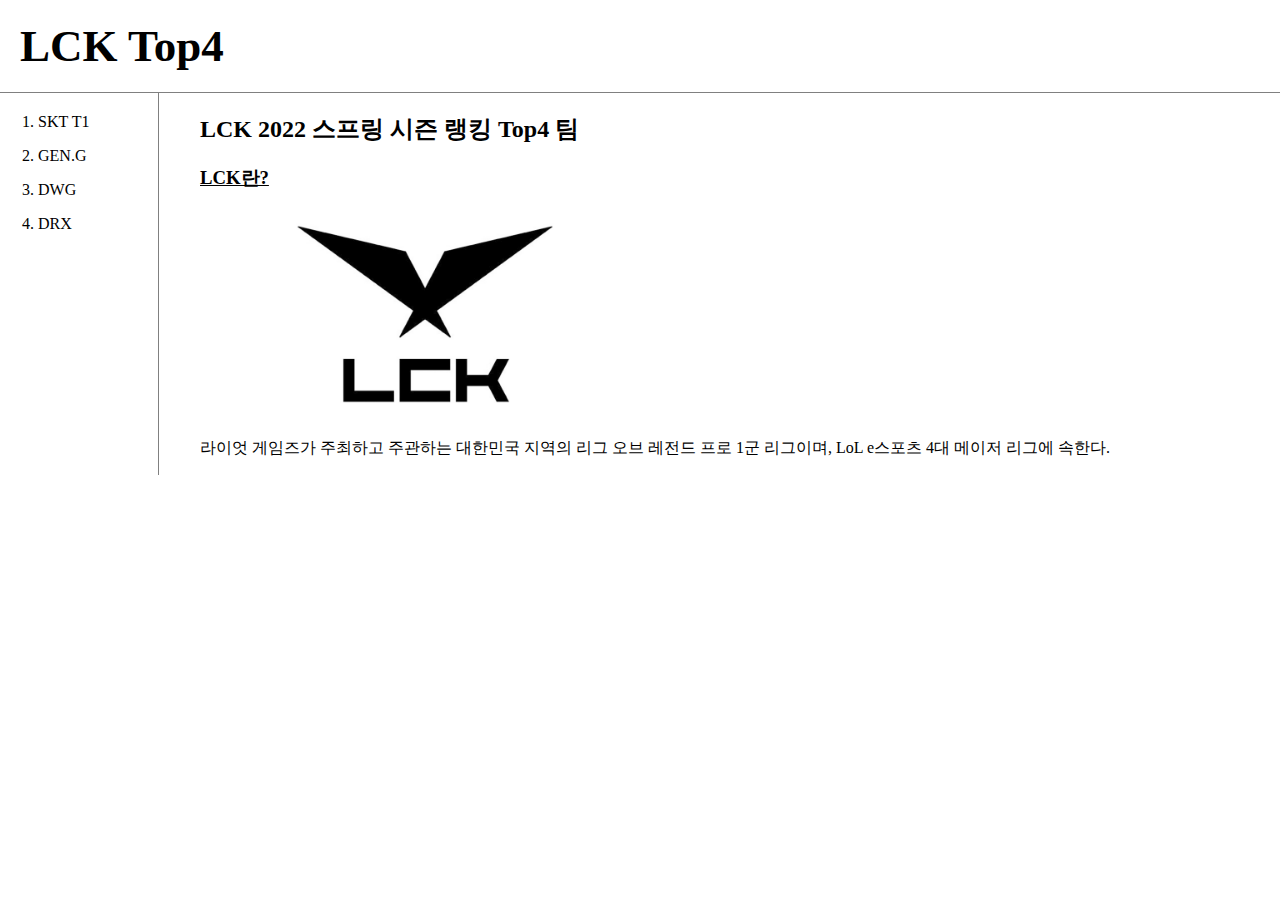
<file: index.html>
<!DOCTYPE html>
<html>
  <head>
    <meta charset="utf-8">
    <title>LOL - html</title>
    <link rel="stylesheet" href="style.css">
  </head>
  <body>
<h1><a href="index.html">LCK Top4</a></h1>
<div id="Team_List">
  <ol>
  <li><a href="t1.html">SKT T1</a></li>
  <p><li><a href="geng.html">GEN.G</a></li>
  </p><p><li><a href="dwg.html">DWG</a></li>
  </p><p><li><a href="drx.html">DRX</a></li>
  </p></ol>
  <div id="Main_description">
<h2>LCK 2022 스프링 시즌 랭킹 Top4 팀</h2>
<a href="https://namu.wiki/w/League%20of%20Legends%20Champions%20Korea" target="_blank" type="html5"><u><h3>LCK란?</h3></u></a>
<img src="LCK.jpg" width="450">
<p>
라이엇 게임즈가 주최하고 주관하는 대한민국 지역의 리그 오브 레전드 프로 1군 리그이며, LoL e스포츠 4대 메이저 리그에 속한다.
</p>  </div>
</div>
  </body>
</html>
</file>
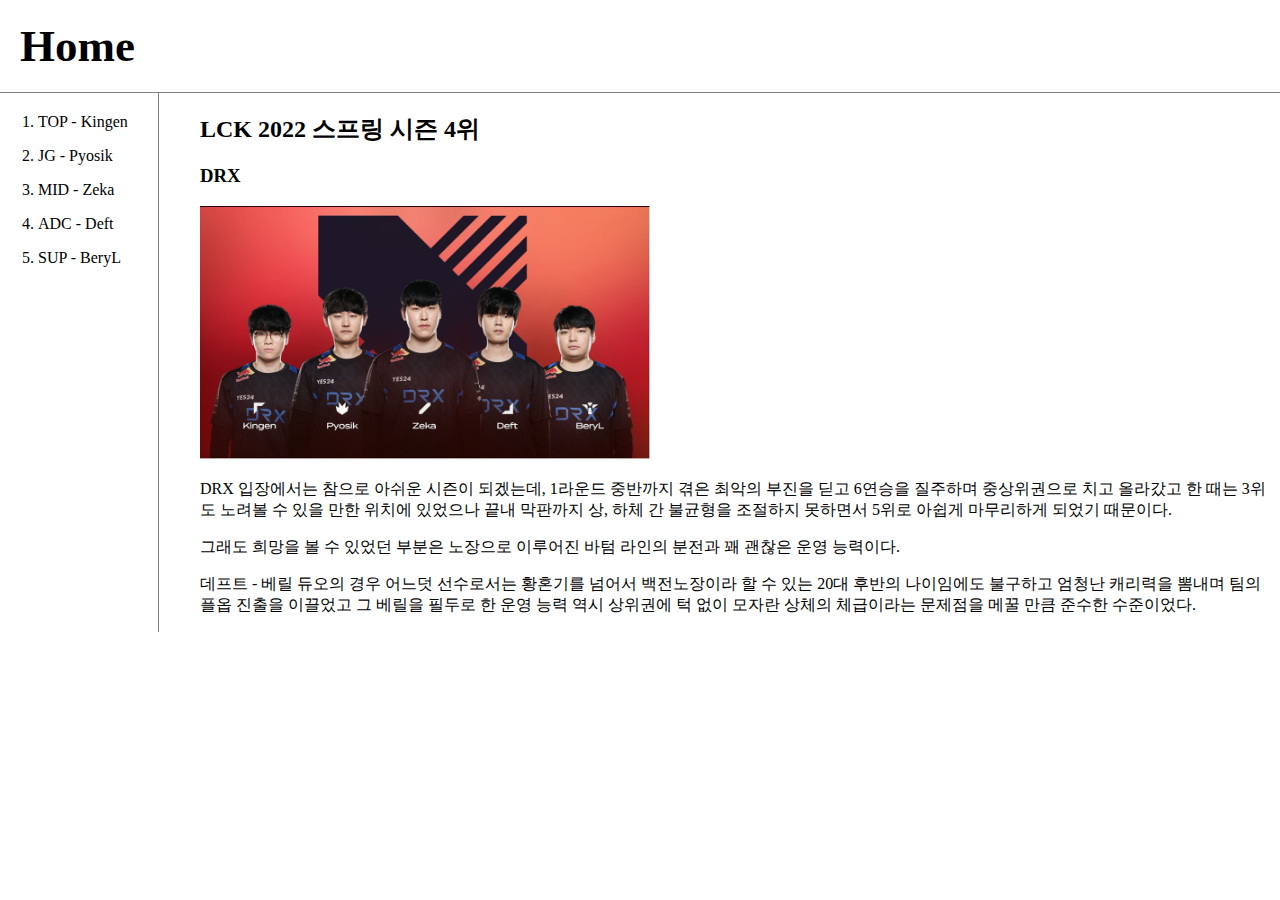
<file: drx.html>
<!DOCTYPE html>
<html>
  <head>
    <meta charset="utf-8">
    <title>LOL - html</title>
        <link rel="stylesheet" href="drxstyle.css">
  </head>
  <body>
<h1><a href="index.html">Home</a></h1>
<div id="Team_List">
  <ol>
    <li><a href="https://namu.wiki/w/%ED%99%A9%EC%84%B1%ED%9B%88" target="_blank" title="html5 speicification">TOP - Kingen</a></li>
    <p><li><a href="https://namu.wiki/w/%ED%99%8D%EC%B0%BD%ED%98%84" target="_blank" title="html5 speicification">JG - Pyosik</a></li>
    </p><p><li><a href="https://namu.wiki/w/%EA%B9%80%EA%B1%B4%EC%9A%B0(%ED%94%84%EB%A1%9C%EA%B2%8C%EC%9D%B4%EB%A8%B8)" target="_blank" title="html5 speicification">MID - Zeka</a></li>
    </p><p><li><a href="https://namu.wiki/w/%EA%B9%80%ED%98%81%EA%B7%9C" target="_blank" title="html5 speicification">ADC - Deft</a></li>
    </p><p><li><a href="https://namu.wiki/w/%EC%A1%B0%EA%B1%B4%ED%9D%AC" target="_blank" title="html5 speicification">SUP - BeryL</a></li>
  </p></ol>
  <div id="Main_description">
<h2>LCK 2022 스프링 시즌 4위</h2>
<h3>DRX</h3>
<img src="drx.png" width="450">
<p>DRX 입장에서는 참으로 아쉬운 시즌이 되겠는데, 1라운드 중반까지 겪은 최악의 부진을 딛고 6연승을 질주하며 중상위권으로 치고 올라갔고 한 때는 3위도 노려볼 수 있을 만한 위치에 있었으나 끝내 막판까지 상, 하체 간 불균형을 조절하지 못하면서 5위로 아쉽게 마무리하게 되었기 때문이다.</p>
<p>그래도 희망을 볼 수 있었던 부분은 노장으로 이루어진 바텀 라인의 분전과 꽤 괜찮은 운영 능력이다.</p> <p>데프트 - 베릴 듀오의 경우 어느덧 선수로서는 황혼기를 넘어서 백전노장이라 할 수 있는 20대 후반의 나이임에도 불구하고 엄청난 캐리력을 뽐내며 팀의 플옵 진출을 이끌었고 그 베릴을 필두로 한 운영 능력 역시 상위권에 턱 없이 모자란 상체의 체급이라는 문제점을 메꿀 만큼 준수한 수준이었다.
</p>  </div>
</div>
  </body>
</html>
</file>
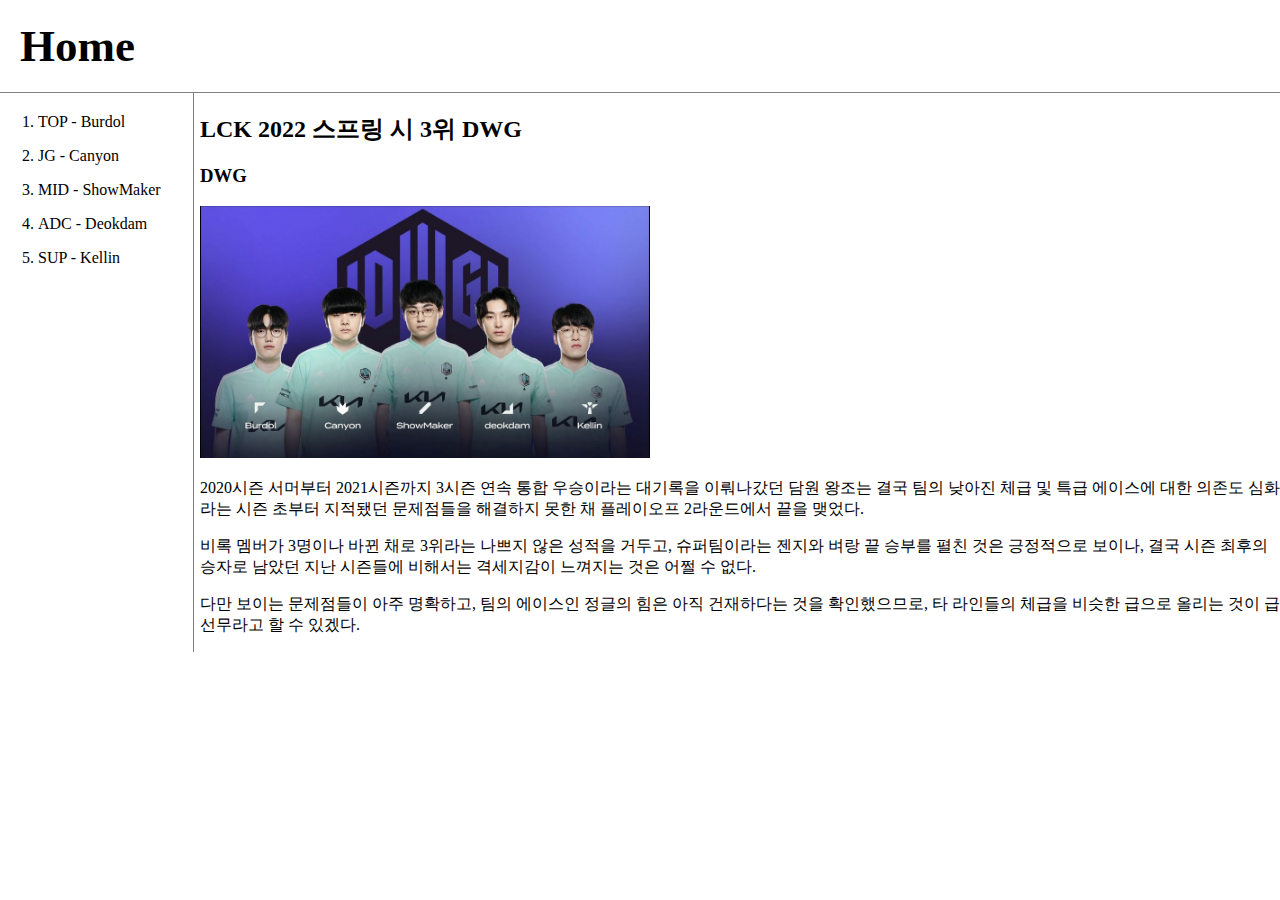
<file: dwg.html>
<!DOCTYPE html>
<html>
  <head>
    <meta charset="utf-8">
    <title>LOL - html</title>
        <link rel="stylesheet" href="dwgstyle.css">
  </head>
  <body>
<h1><a href="index.html">Home</a></h1>
<div id="Team_List">
  <ol>
    <li><a href="https://namu.wiki/w/%EB%85%B8%ED%83%9C%EC%9C%A4" target="_blank" title="html5 speicification">TOP - Burdol</a></li>
    <p><li><a href="https://namu.wiki/w/%EA%B9%80%EA%B1%B4%EB%B6%80" target="_blank" title="html5 speicification">JG - Canyon</a></li>
    </p><p><li><a href="https://namu.wiki/w/%ED%97%88%EC%88%98(%ED%94%84%EB%A1%9C%EA%B2%8C%EC%9D%B4%EB%A8%B8)" target="_blank" title="html5 speicification">MID - ShowMaker</a></li>
    </p><p><li><a href="https://namu.wiki/w/%EC%84%9C%EB%8C%80%EA%B8%B8" target="_blank" title="html5 speicification">ADC - Deokdam</a></li>
    </p><p><li><a href="https://namu.wiki/w/%EA%B9%80%ED%98%95%EA%B7%9C(%ED%94%84%EB%A1%9C%EA%B2%8C%EC%9D%B4%EB%A8%B8)" target="_blank" title="html5 speicification">SUP - Kellin</a></li>
    </p></ol>
  <div id="Main_description">
<h2>LCK 2022 스프링 시 3위 DWG</h2>
<h3>DWG</h3>
<img src="DWG.jpg" width="450">
<p>
2020시즌 서머부터 2021시즌까지 3시즌 연속 통합 우승이라는 대기록을 이뤄나갔던 담원 왕조는 결국 팀의 낮아진 체급 및 특급 에이스에 대한 의존도 심화 라는 시즌 초부터 지적됐던 문제점들을 해결하지 못한 채 플레이오프 2라운드에서 끝을 맺었다.</p><p> 비록 멤버가 3명이나 바뀐 채로 3위라는 나쁘지 않은 성적을 거두고, 슈퍼팀이라는 젠지와 벼랑 끝 승부를 펼친 것은 긍정적으로 보이나, 결국 시즌 최후의 승자로 남았던 지난 시즌들에 비해서는 격세지감이 느껴지는 것은 어쩔 수 없다.</p><p> 다만 보이는 문제점들이 아주 명확하고, 팀의 에이스인 정글의 힘은 아직 건재하다는 것을 확인했으므로, 타 라인들의 체급을 비슷한 급으로 올리는 것이 급선무라고 할 수 있겠다.
</p>
  </div>
</div>
  </body>
</html>
</file>
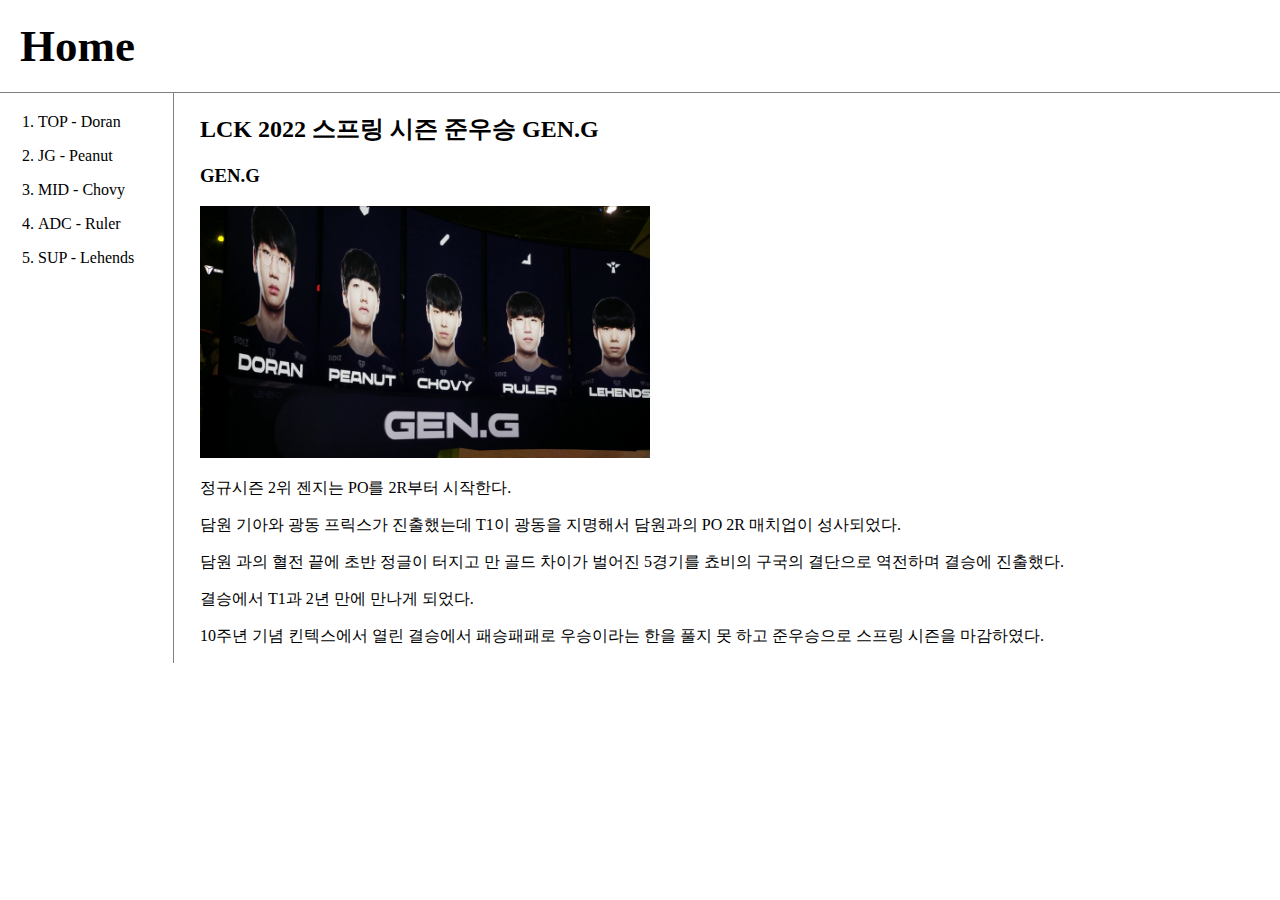
<file: geng.html>
<!DOCTYPE html>
<html>
  <head>
    <meta charset="utf-8">
    <title>LOL - html</title>
        <link rel="stylesheet" href="gengstyle.css">
  </head>
  <body>
<h1><a href="index.html">Home</a></h1>
<div id="Team_List">
  <ol>
  <li><a href="https://namu.wiki/w/%EC%B5%9C%ED%98%84%EC%A4%80(%ED%94%84%EB%A1%9C%EA%B2%8C%EC%9D%B4%EB%A8%B8)" target="_blank" title="html5 speicification">TOP - Doran</a></li>
  <p><li><a href="https://namu.wiki/w/%ED%95%9C%EC%99%95%ED%98%B8" target="_blank" title="html5 speicification">JG - Peanut</a></li>
  </p><p><li><a href="https://namu.wiki/w/%EC%A0%95%EC%A7%80%ED%9B%88(2001)" target="_blank" title="html5 speicification">MID - Chovy</a></li>
  </p><p><li><a href="https://namu.wiki/w/%EB%B0%95%EC%9E%AC%ED%98%81(1998)" target="_blank" title="html5 speicification">ADC - Ruler</a></li>
  </p><p><li><a href="https://namu.wiki/w/%EC%86%90%EC%8B%9C%EC%9A%B0" target="_blank" title="html5 speicification">SUP - Lehends</a></li>
  </p></ol>
  <div id="Main_description">
<h2>LCK 2022 스프링 시즌 준우승 GEN.G</h2>
<h3>GEN.G</h3>
<img src="gg.png" width="450">
<P>정규시즌 2위 젠지는 PO를 2R부터 시작한다.
</p><P>
담원 기아와 광동 프릭스가 진출했는데 T1이 광동을 지명해서 담원과의 PO 2R 매치업이 성사되었다.</p> <P>담원 과의 혈전 끝에 초반 정글이 터지고 만 골드 차이가 벌어진 5경기를 쵸비의 구국의 결단으로 역전하며 결승에 진출했다.
</p><P>결승에서 T1과 2년 만에 만나게 되었다.</p>
<P>10주년 기념 킨텍스에서 열린 결승에서 패승패패로 우승이라는 한을 풀지 못 하고 준우승으로 스프링 시즌을 마감하였다.</p>
  </div>
</div>
  </body>
</html>
</file>
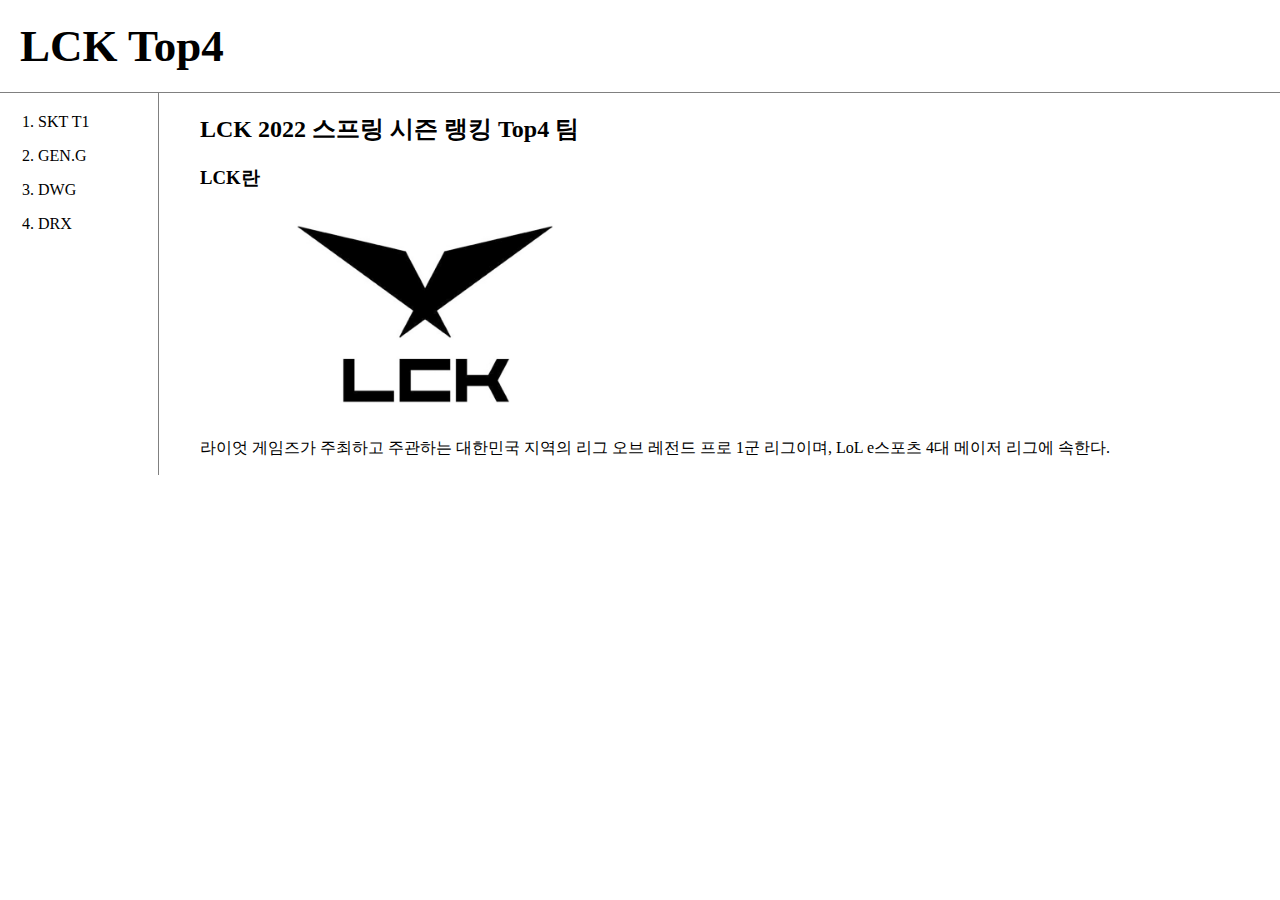
<file: home.html>
<!DOCTYPE html>
<html>
  <head>
    <meta charset="utf-8">
    <title>LOL - html</title>
    <link rel="stylesheet" href="style.css">
  </head>
  <body>
<h1><a href="home.html">LCK Top4</a></h1>
<div id="Team_List">
  <ol>
  <li><a href="t1.html">SKT T1</a></li>
  <p><li><a href="geng.html">GEN.G</a></li>
  </p><p><li><a href="dwg.html">DWG</a></li>
  </p><p><li><a href="drx.html">DRX</a></li>
  </p></ol>
  <div id="Main_description">
<h2>LCK 2022 스프링 시즌 랭킹 Top4 팀</h2>
<h3>LCK란</h3>
<img src="LCK.jpg" width="450">
<p>
라이엇 게임즈가 주최하고 주관하는 대한민국 지역의 리그 오브 레전드 프로 1군 리그이며, LoL e스포츠 4대 메이저 리그에 속한다.
</p>  </div>
</div>
  </body>
</html>
</file>
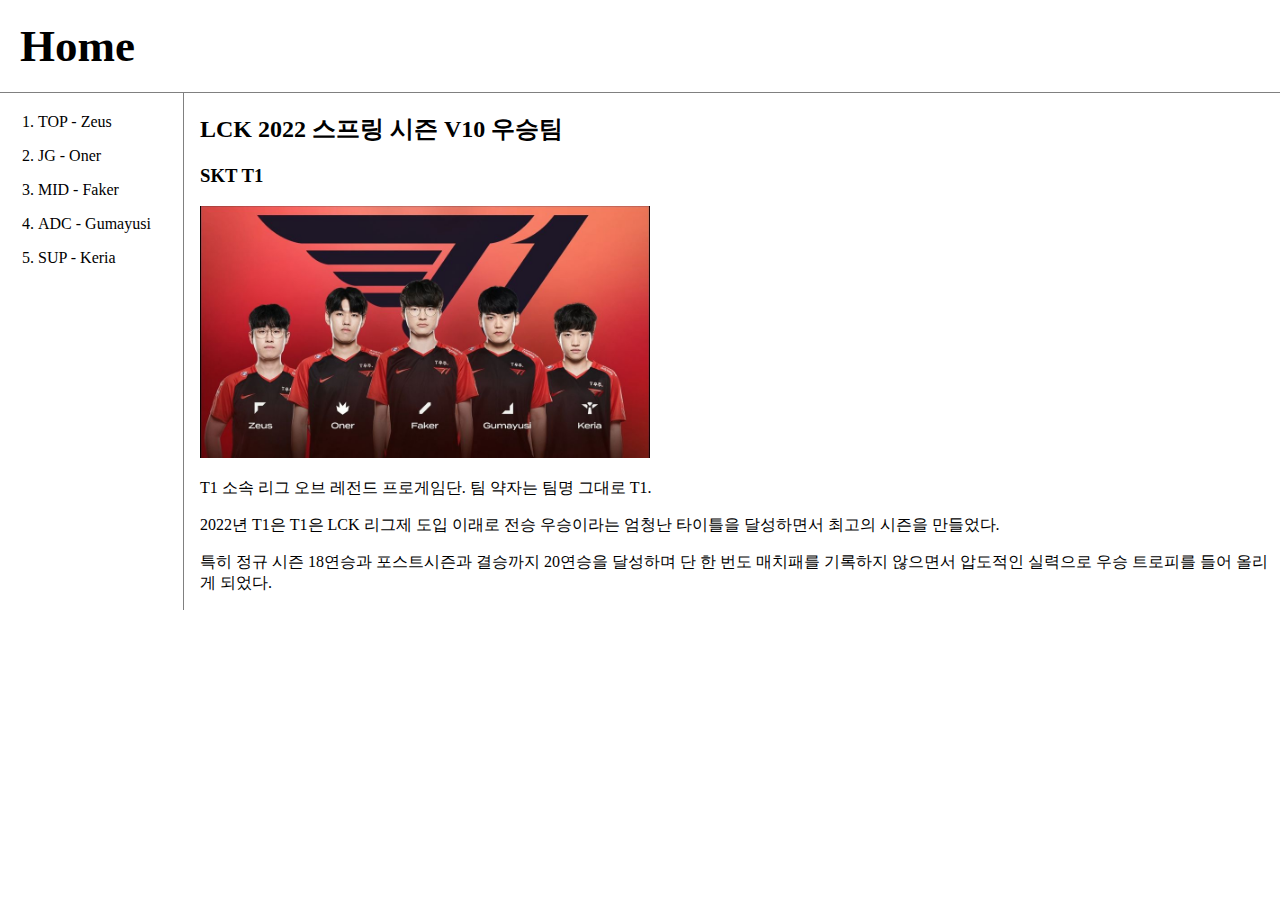
<file: t1.html>
<!DOCTYPE html>
<html>
  <head>
    <meta charset="utf-8">
    <title>Winning_Team - html</title>
<link rel="stylesheet" href="t1style.css">
  </head>
  <body>
<h1><a href="index.html">Home</a></h1>
<div id="Team_List">
  <ol>
  <li><a href="https://namu.wiki/w/%EC%B5%9C%EC%9A%B0%EC%A0%9C" target="_blank" title="html5 speicification">TOP - Zeus</a></li>
  <p><li><a href="https://namu.wiki/w/%EB%AC%B8%ED%98%84%EC%A4%80" target="_blank" title="html5 speicification">JG - Oner</a></li>
  <p></p><li><a href="https://namu.wiki/w/%EC%9D%B4%EC%83%81%ED%98%81" target="_blank" title="html5 speicification">MID - Faker</a></li>
  <p></p><li><a href="https://namu.wiki/w/%EC%9D%B4%EB%AF%BC%ED%98%95?from=%EC%9D%B4%EB%AF%BC%ED%98%95%28%ED%94%84%EB%A1%9C%EA%B2%8C%EC%9D%B4%EB%A8%B8%29" target="_blank" title="html5 speicification">ADC - Gumayusi</a></li>
  <p></p><li><a href="https://namu.wiki/w/%EB%A5%98%EB%AF%BC%EC%84%9D" target="_blank" title="html5 speicification">SUP - Keria</a></li>
</p></ol>
  <div id="Main_description">
<h2>LCK 2022 스프링 시즌 V10 우승팀</h2>
<h3>SKT T1</h3>
<img src = "t1.jpg" width="450">
<p>T1 소속 리그 오브 레전드 프로게임단. 팀 약자는 팀명 그대로 T1.</P>
  2022년 T1은 T1은 LCK 리그제 도입 이래로 전승 우승이라는 엄청난 타이틀을 달성하면서 최고의 시즌을 만들었다. <P>특히 정규 시즌 18연승과 포스트시즌과 결승까지 20연승을 달성하며 단 한 번도 매치패를 기록하지 않으면서 압도적인 실력으로 우승 트로피를 들어 올리게 되었다.</P>
</div>
  </body>
</html>
</file>
<file: style.css>
body{
  margin:0;
}
a {
  color:black;
text-decoration: none;
}
h1 {
  font-size:45px;
  text-align: left;
  border-bottom: 1px solid gray;
  margin:0;
  padding:20px;
}
ol{
  border-right:1px solid gray;
  width:100px;
  margin:0px;
  padding:20px;
}

#Team_List{
  display: grid;
  grid-template-columns: 200px 1fr;
}
#Team_List ol{
  padding-left:38px;
}
#grid #Main_description{
  padding-left:40px;
}
@media(max-width:800px){
  #Team_List{
    display:block;
  }
  ol{
    border-right:none;
  }
  h1 {
    border-bottom:none;
  }
}
</file>
<file: drxstyle.css>
body{
  margin:0;
}
a {
  color:black;
text-decoration: none;
}
h1 {
  font-size:45px;
  text-align: left;
  border-bottom: 1px solid gray;
  margin:0;
  padding:20px;
}
ol{
  border-right:1px solid gray;
  width:100px;
  margin:0;
  padding:20px;
}

#Team_List{
  display: grid;
  grid-template-columns: 200px 1fr;
}
#Team_List ol{
  padding-left:38px;
}
#grid #Main_description{
  padding-left:40px;
}
@media(max-width:800px){
  #Team_List{
    display:block;
  }
  ol{
    border-right:none;
  }
  h1 {
    border-bottom:none;
  }
}
</file>
<file: dwgstyle.css>
body{
  margin:0;
}
a {
  color:black;
text-decoration: none;
}
h1 {
  font-size:45px;
  text-align: left;
  border-bottom: 1px solid gray;
  margin:0;
  padding:20px;
}
ol{
  border-right:1px solid gray;
  width:135px;
  margin:0;
  padding:20px;
}

#Team_List{
  display: grid;
  grid-template-columns: 200px 1fr;
}
#Team_List ol{
  padding-left:38px;
}
#grid #Main_description{
  padding-left:40px;
}
@media(max-width:800px){
  #Team_List{
    display:block;
  }
  ol{
    border-right:none;
  }
  h1 {
    border-bottom:none;
  }
}
</file>
<file: gengstyle.css>
body{
  margin:0;
}
a {
  color:black;
text-decoration: none;
}
h1 {
  font-size:45px;
  text-align: left;
  border-bottom: 1px solid gray;
  margin:0;
  padding:20px;
}
ol{
  border-right:1px solid gray;
  width:115px;
  margin:0;
  padding:20px;
}

#Team_List{
  display: grid;
  grid-template-columns: 200px 1fr;
}
#Team_List ol{
  padding-left:38px;
}
#grid #Main_description{
  padding-left:40px;
}
@media(max-width:800px){
  #Team_List{
    display:block;
  }
  ol{
    border-right:none;
  }
  h1 {
    border-bottom:none;
  }
}
</file>
<file: t1style.css>
body{
  margin:0;
}
a {
  color:black;
text-decoration: none;
}
h1 {
  font-size:45px;
  text-align: left;
  border-bottom: 1px solid gray;
  margin:0;
  padding:20px;
}
ol{
  border-right:1px solid gray;
  width:125px;
  margin:0;
  padding:20px;
}

#Team_List{
  display: grid;
  grid-template-columns: 200px 1fr;
}
#Team_List ol{
  padding-left:38px;
}
#grid #Main_description{
  padding-left:40px;
}
@media(max-width:800px){
  #Team_List{
    display:block;
  }
  ol{
    border-right:none;
  }
  h1 {
    border-bottom:none;
  }
}
</file>
